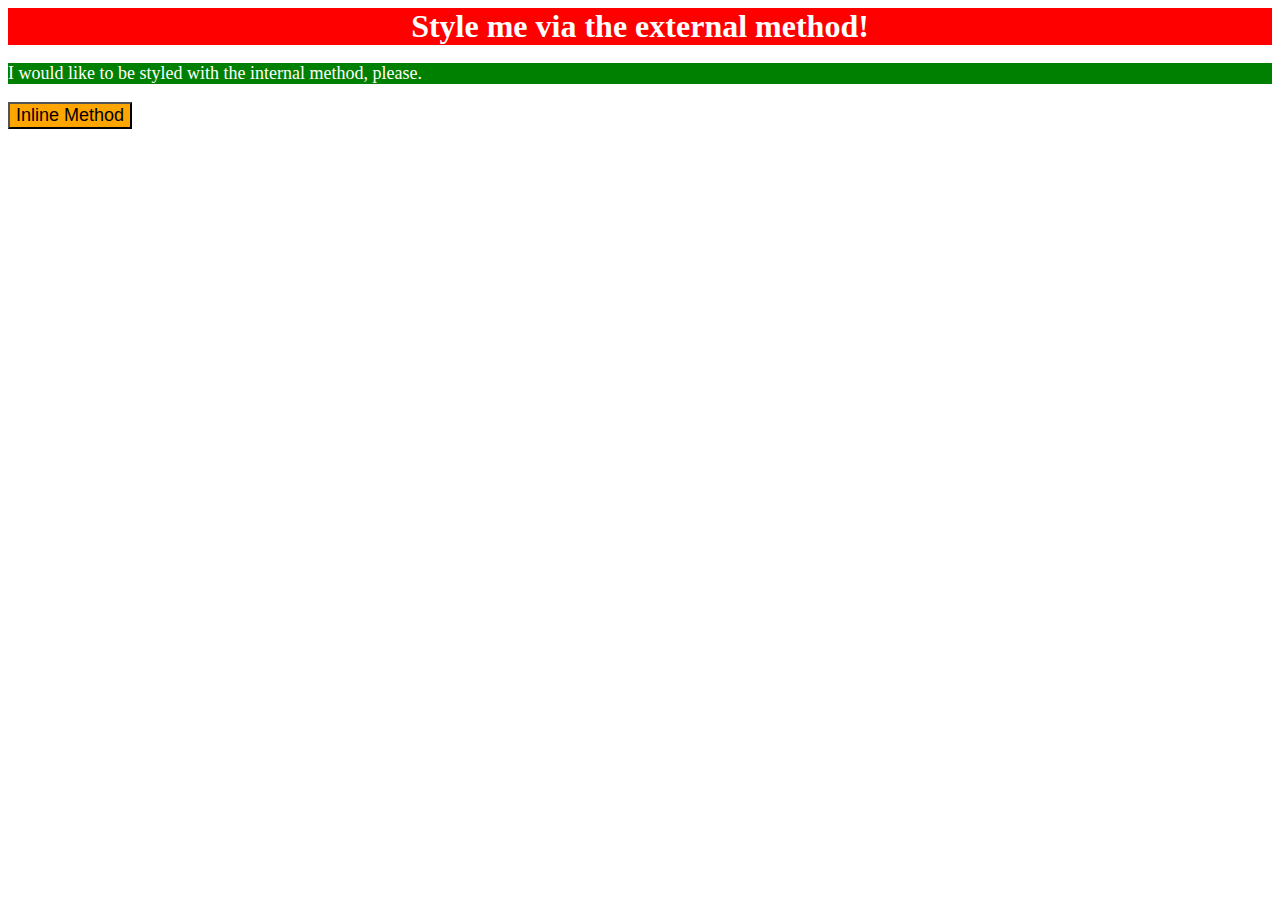
<file: foundations/intro-to-css/01-css-methods/index.html>
<!DOCTYPE html>
<html lang="en">
  <head>
    <meta charset="UTF-8">
    <meta http-equiv="X-UA-Compatible" content="IE=edge">
    <meta name="viewport" content="width=device-width, initial-scale=1.0">
    <title>Methods for Adding CSS</title>
    <link rel="stylesheet" href="style.css">
    <style> 
    p {
      background-color: green;
      color: white;
      font-size: 18px;
    }
  </style>
  </head>
  <body>
    <div>Style me via the external method!</div>
    <p>I would like to be styled with the internal method, please.</p>
    <button>Inline Method <style> button {
      background-color: orange;
      font-size: 18px;
    }</style></button>
  </body>
</html>
</file>
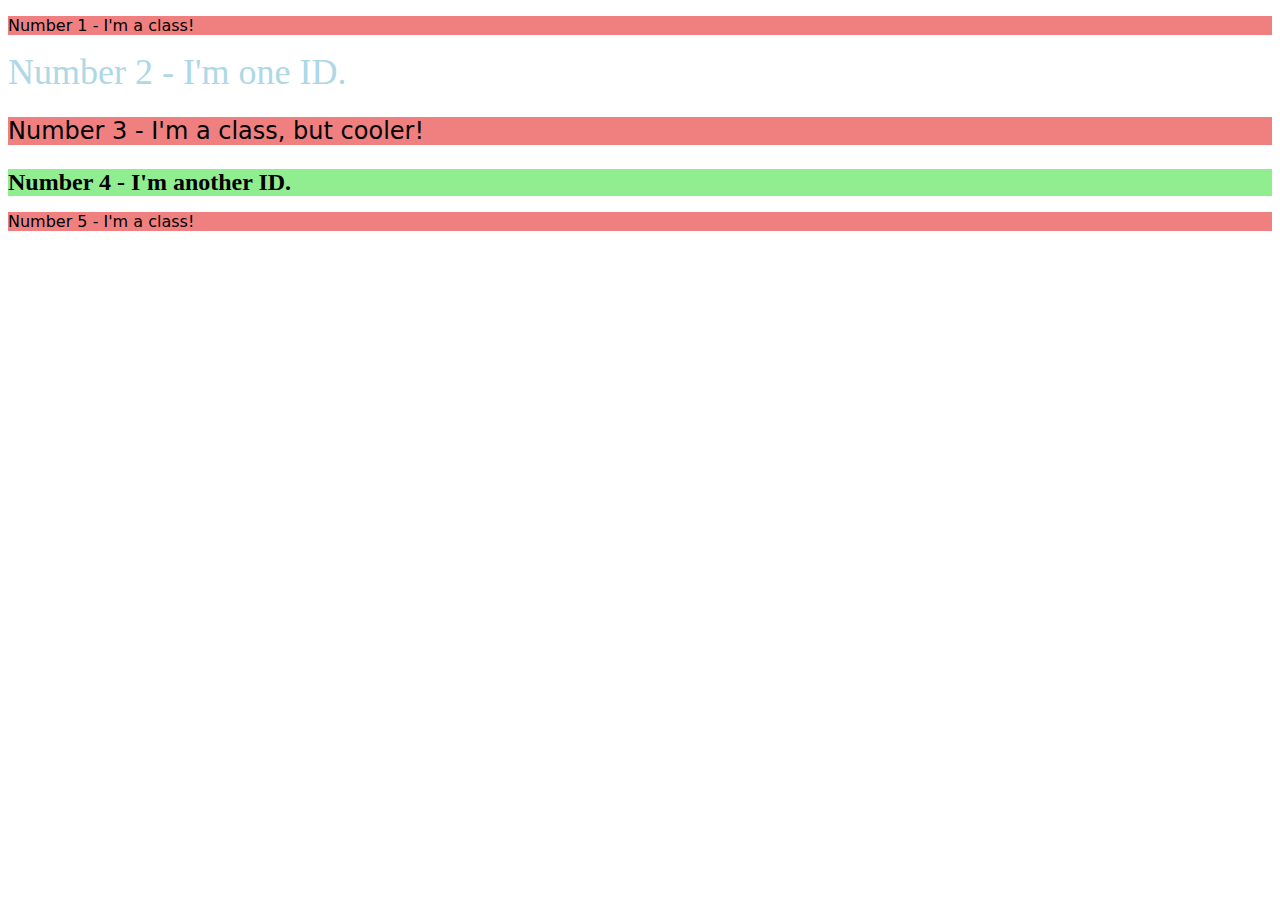
<file: foundations/intro-to-css/02-class-id-selectors/index.html>
<!DOCTYPE html>
<html lang="en">
  <head>
    <meta charset="UTF-8">
    <meta http-equiv="X-UA-Compatible" content="IE=edge">
    <meta name="viewport" content="width=device-width, initial-scale=1.0">
    <title>Class and ID Selectors</title>
    <link rel="stylesheet" href="style.css">
  </head>
  <body>
    <p>Number 1 - I'm a class!</p>
    <div>Number 2 - I'm one ID.</div>
    <p class="third-element"> Number 3 - I'm a class, but cooler!</p>
    <div class="fourth-element"> Number 4 - I'm another ID.</div>
    <p>Number 5 - I'm a class!</p>
  </body>
</html>
</file>
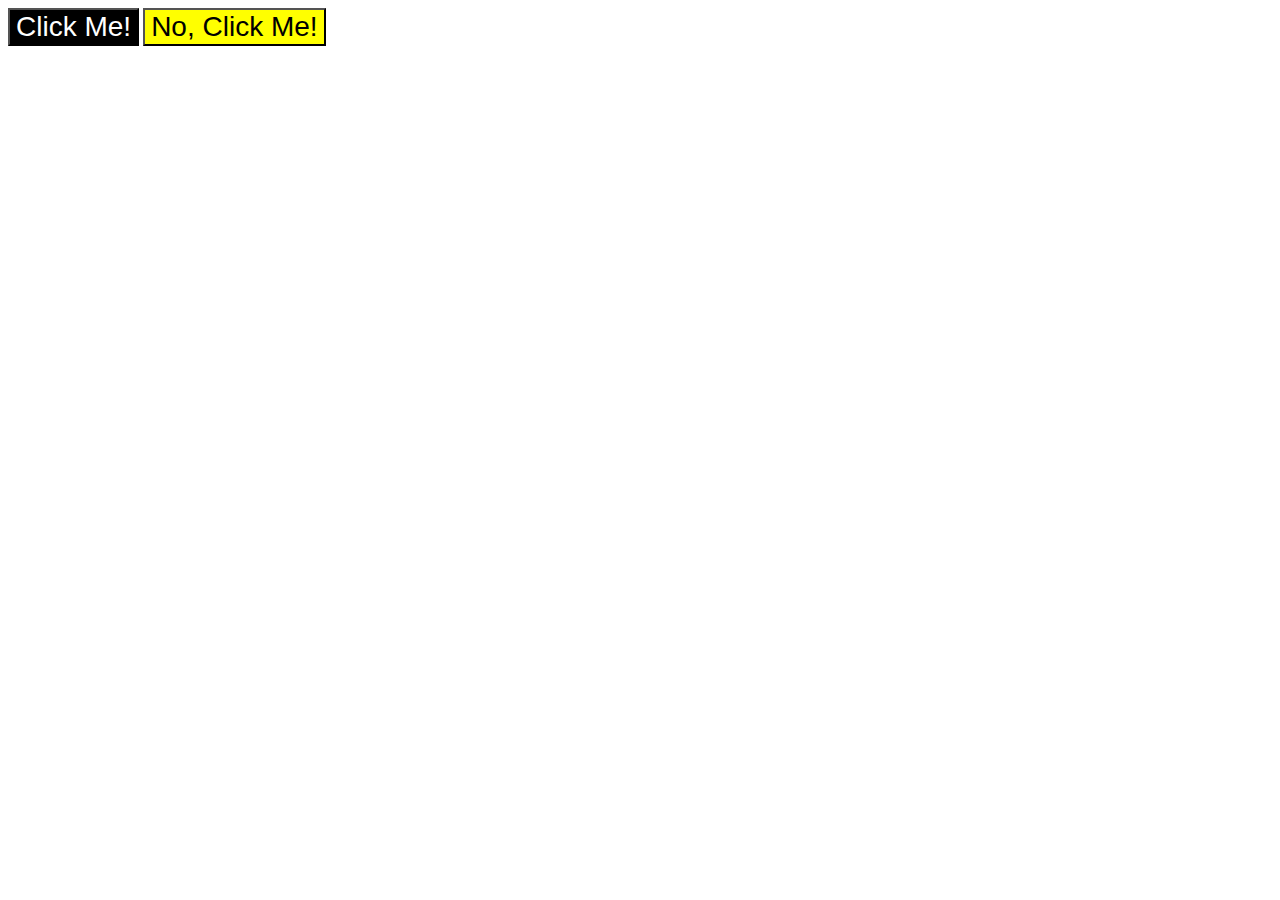
<file: foundations/intro-to-css/03-grouping-selectors/index.html>
<!DOCTYPE html>
<html lang="en">
  <head>
    <meta charset="UTF-8">
    <meta http-equiv="X-UA-Compatible" content="IE=edge">
    <meta name="viewport" content="width=device-width, initial-scale=1.0">
    <title>Grouping Selectors</title>
    <link rel="stylesheet" href="style.css">
  </head>
  <body>
    <button class="button1" >Click Me!</button>
    <button class="button2" >No, Click Me!</button>
  </body>
</html>
</file>
<file: foundations/intro-to-css/01-css-methods/style.css>
/* index.html */
div {
    background-color: red;
    color: white;
    font-size: 32px;
    text-align: center;
    font-weight: bold;
  }
</file>
<file: foundations/intro-to-css/02-class-id-selectors/style.css>
p {
    background-color: lightcoral;
    font-family: Verdana, 'DejaVu Sans', sans-serif;
}
div {
    color: lightblue;
    font-size: 36px;
}
.third-element {
    font-size: 24px;
}

.fourth-element {
    color: black;
    background-color: lightgreen;
    font-size: 24px;
    font-weight: bold;
}


* **All odd numbered elements**: a light red/pink background, and a list of fonts containing `Verdana` and `DejaVu Sans` with `sans-serif` as a fallback
* **The second element**: blue text and a font size of 36px
* **The third element**: in addition to the styles for all odd numbered elements, add a font size of 24px
* **The fourth element**: a light green background, a font size of 24px, and bold
</file>
<file: foundations/intro-to-css/03-grouping-selectors/style.css>
button {
    font-size: 28px;
    font-family: Helvetica, 'Times New Roman', Times, serif;
}
.button1 {
    background-color: black;
    color: white;
    }
.button2 {
    background-color: yellow;

    }
</file>
